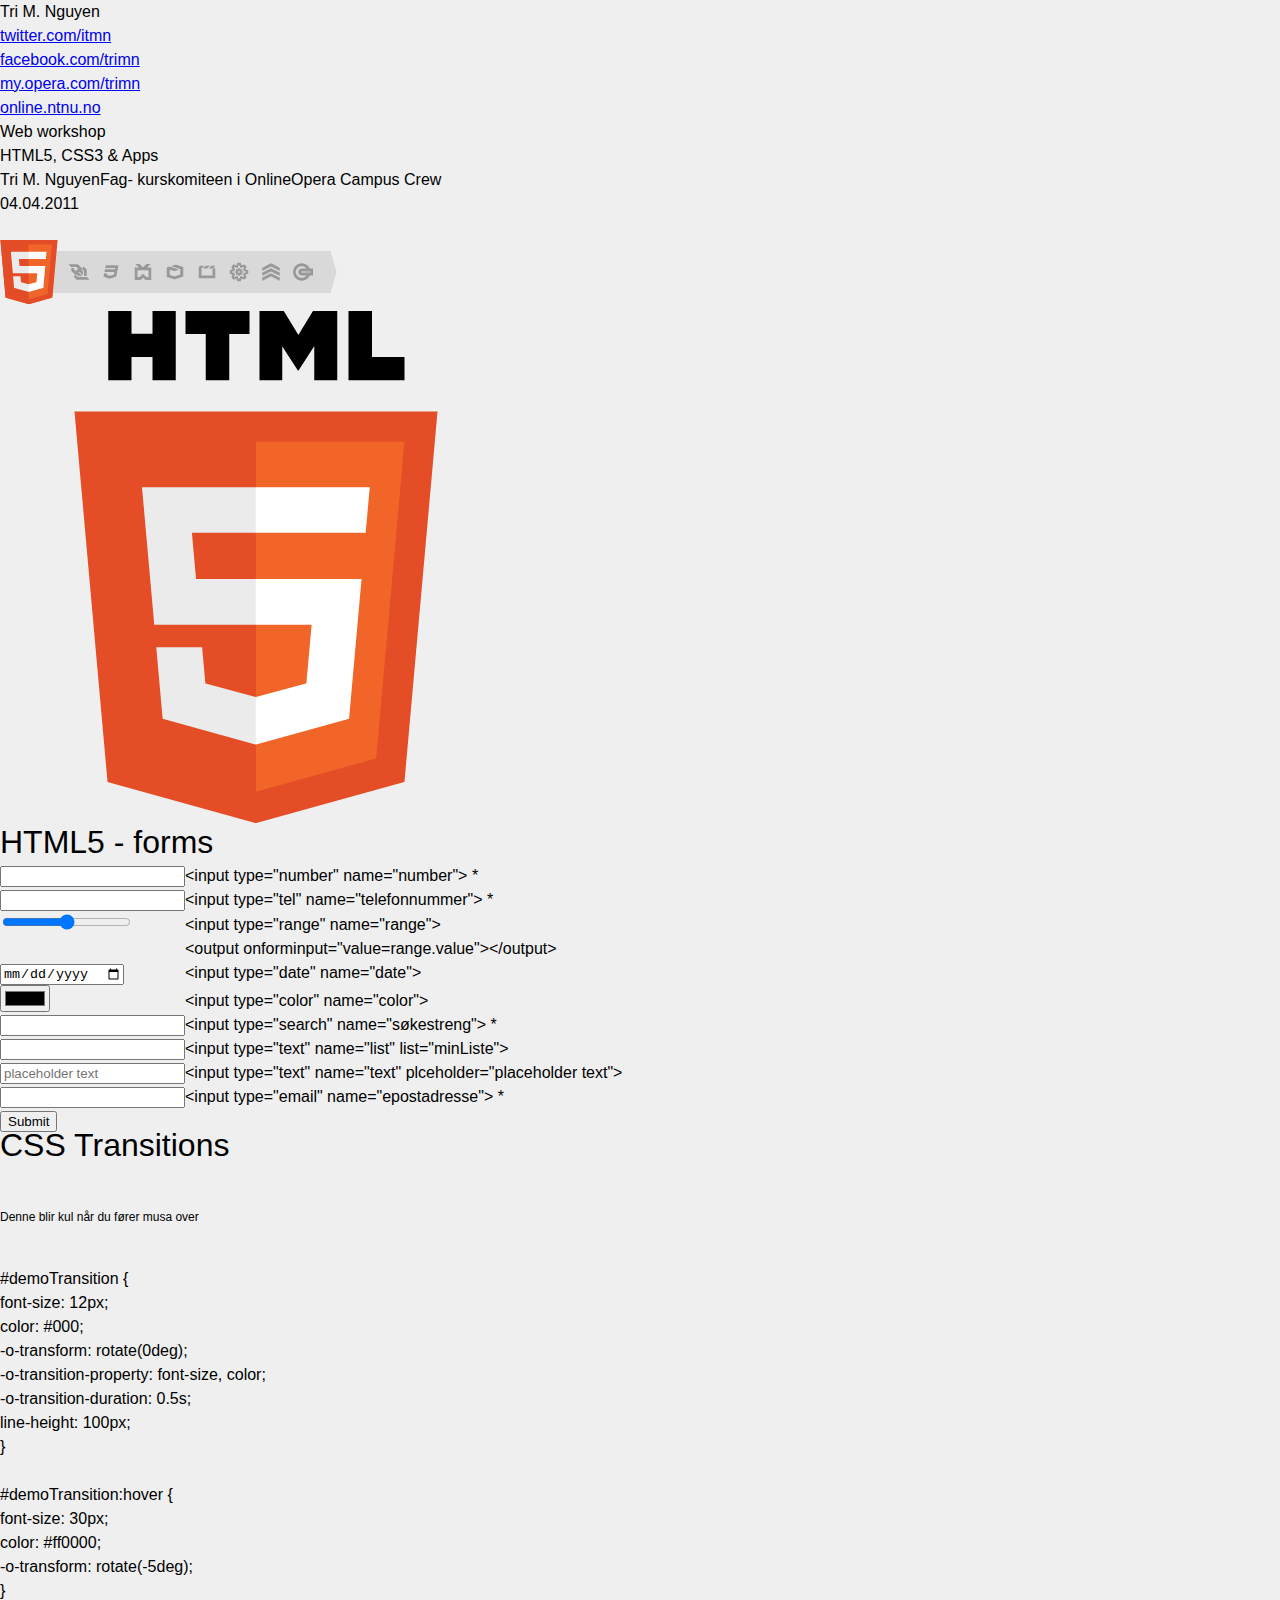
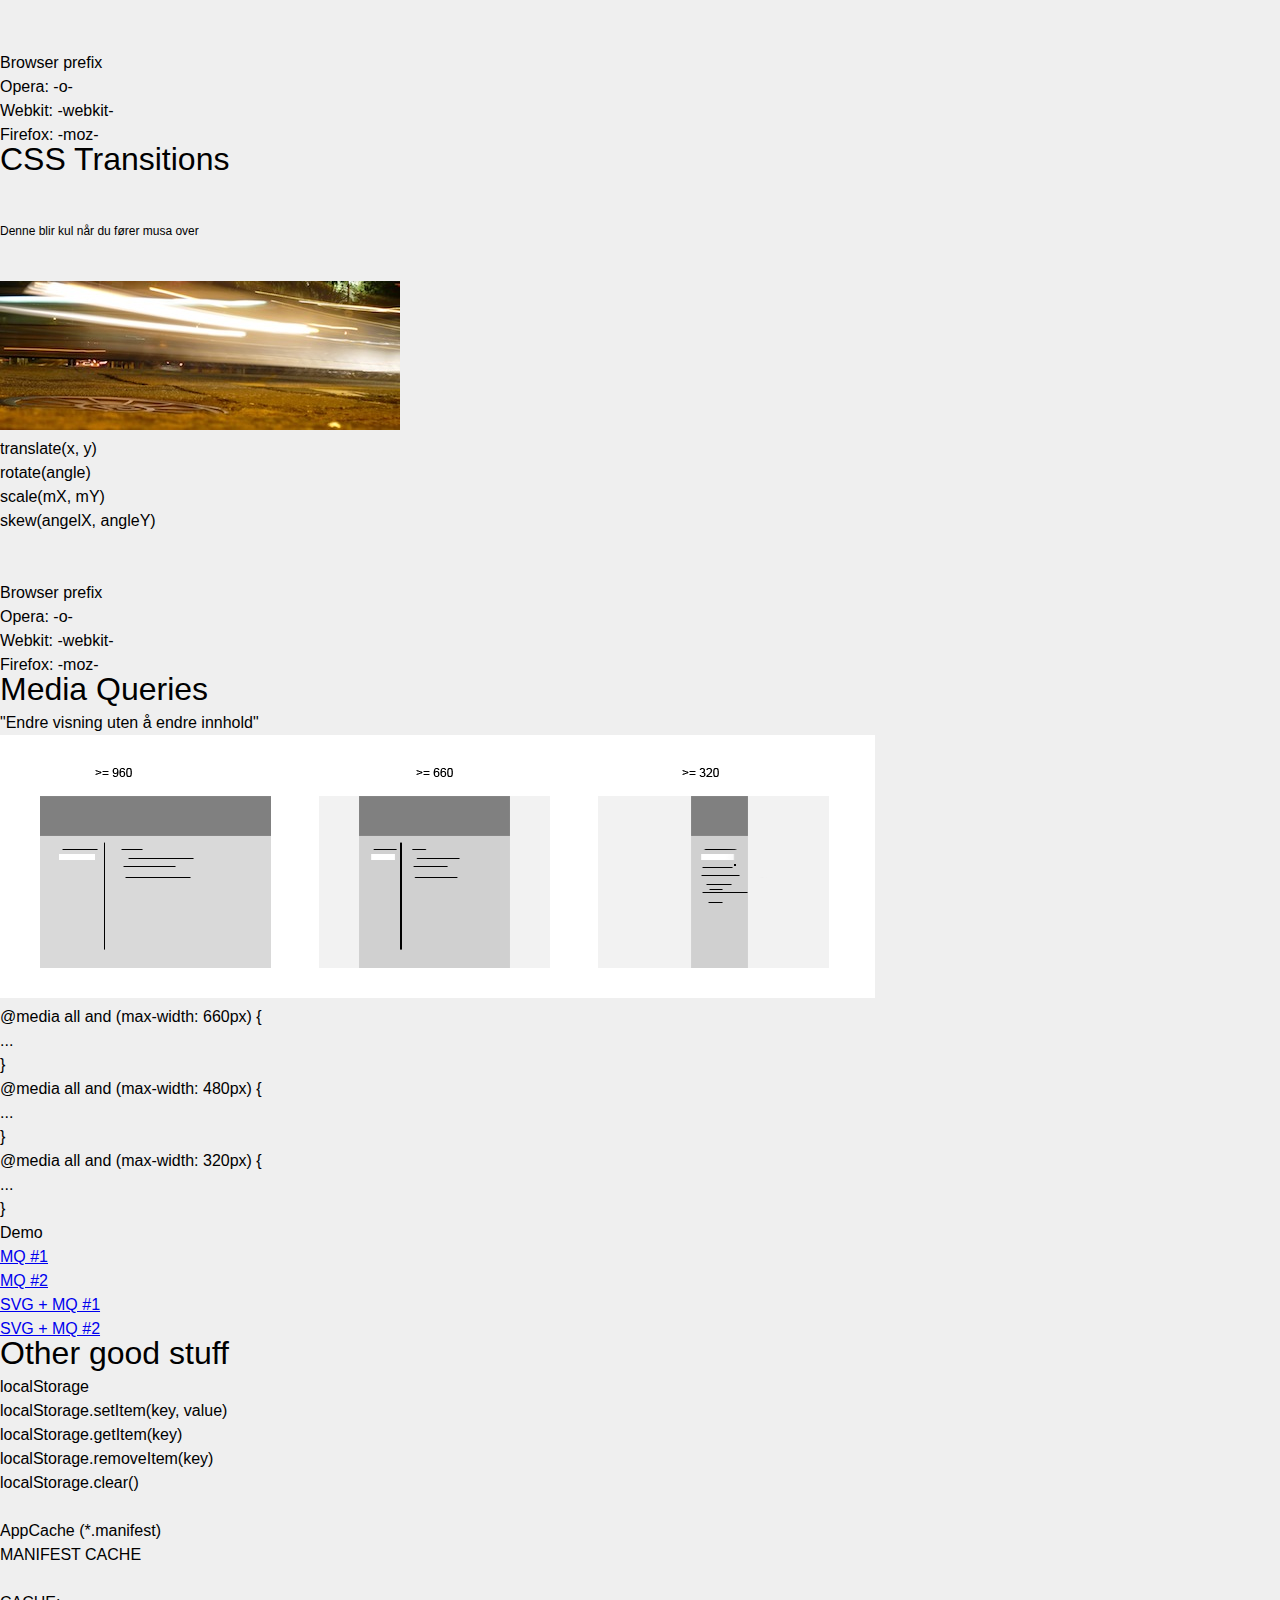
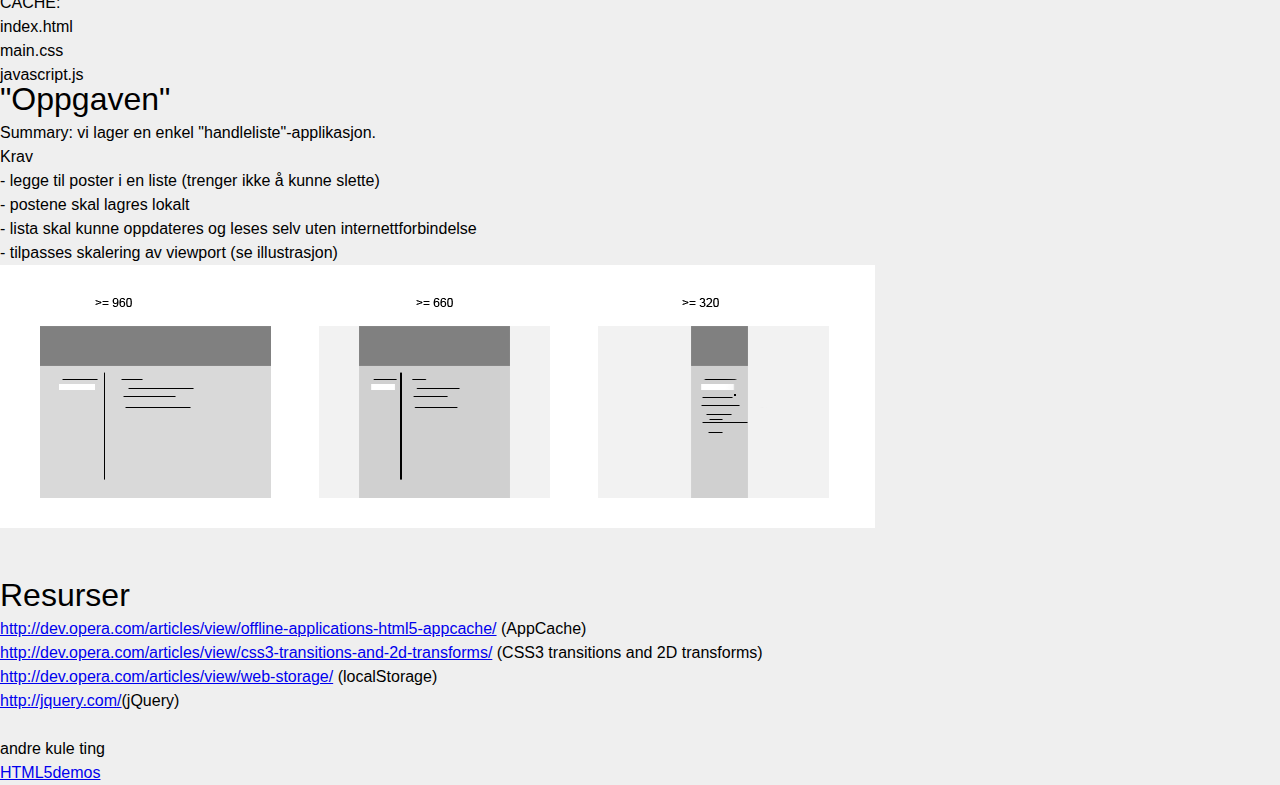
<file: presentation/index.html>
<!DOCTYPE html>
<html manifest="whatever.manifest">
	<head>
		<meta charset="utf-8">
		<title>Web Workshop with Tri M. Nguyen</title>
		<link rel="stylesheet" type="text/css" href="css/reset.css" media="all">
		<link rel="stylesheet" type="text/css" href="css/style.css" media="all">
		<link rel="stylesheet" type="text/css" href="css/main.css" media="projection">
		<link rel="stylesheet" type="text/css" href="css/info.css" media="all">
		<script src="js/jquery-1.5.1.min.js"></script>
		<script>
			$(window).ready(function() {
				
				$('td').click(function() {
						
					if ($(this).hasClass('formTel')) {
						$('#formTel').addClass('visible');
					}
					else if ($(this).hasClass('formNumber')) {
						$('#formNumber').addClass('visible');
					}
					else if ($(this).hasClass('formSearch')) {
						$('#formSearch').addClass('visible');
					}
					else if ($(this).hasClass('formEmail')) {
						$('#formEmail').addClass('visible');
					}
					
				});
				
				$('.close').click(function() {
					$(this).parent().removeClass('visible')
				});
				
			});
		</script>
	</head>
	<body>
		<div id="frame">
			
			<div id="lowerFrame">
				<div id="lowerFrameContent">
					<h4>Tri M. Nguyen</h4>
					<div id="lowerFrameRightContent">
						<ul>
							<li><a href="http://twitter.com/itmn/">twitter.com/itmn</a></li>
							<li><a href="http://facebook.com/trimn/">facebook.com/trimn</a></li>
							<li><a href="http://folk.ntnu.no/triminh/">my.opera.com/trimn</a></li>
							<li><a href="http://online.ntnu.no/" class="promote">online.ntnu.no</a></li>
						</ul>
					</div>
				</div>
			</div>
		</div>
		
		<div class="slide">
			<div class="slideContent">
				<div id="titlePage">
					<div id="titlePageContent">
						<h1>Web workshop</h1>
						<h2>HTML5, CSS3 &amp; Apps</h2>
						<div id="presentation_description">
							<p id="author">
								Tri M. Nguyen<span>Fag- kurskomiteen i Online</span><span>Opera Campus Crew</span>
							</p>
							<p id="date">04.04.2011</p>
							<p>&nbsp;</p>
							
							<p>
								<img src="images/badge_html5.png" alt="HTML5 badge">
							</p>
						</div>
					</div>
				</div>
			</div>
		</div>
		
		<div class="slide">
			<div class="slideContent">
				<p><img id="logo_html5" src="images/logo_html5.png" alt="HTML5 logo"></p>
			</div>
		</div>
		

		
		<div class="slide">
			<div class="slideContent">
				<h3>HTML5 - forms</h3>
				<form method="POST" action="index.html">
					<table>
						<tr>
							<td class="col1"><input type="number" name="number"></td>
							<td class="formNumber">&lt;input type=&quot;number&quot; name=&quot;number&quot;&gt; *</td>
						</tr>
						<tr>
							<td class="col1"><input type="tel" name="tel"></td>
							<td class="formTel">&lt;input type=&quot;tel&quot; name=&quot;telefonnummer&quot;&gt; *</td>
						</tr>
						<tr>
							<td class="col1">
								<input type="range" name="range">
								<output onforminput="value=range.value"></output>
							</td>
							<td>
								&lt;input type=&quot;range&quot; name=&quot;range&quot;&gt;<br>
								&lt;output onforminput=&quot;value=range.value&quot;&gt;&lt;/output&gt;
							</td>
						</tr>
						<tr>
							<td class="col1"><input type="date" name="date"></td>
							<td>&lt;input type=&quot;date&quot; name=&quot;date&quot;&gt;</td>
						</tr>
						<tr>
							<td class="col1"><input type="color" name="color"></td>
							<td>&lt;input type=&quot;color&quot; name=&quot;color&quot;&gt;</td>
						</tr>
						<tr> 
							<td class="col1"><input type="search" name="search"></td>
							<td class="formSearch">&lt;input type=&quot;search&quot; name=&quot;søkestreng&quot;&gt; *</td>
						</tr>
						<tr>
							<td class="col1">
								<input type="text" list="minListe" name="list">
								<datalist id="minListe">
									<option label="Mr" value="Mister">
									<option label="Mrs" value="Mistress">
									<option label="Ms" value="Miss">
								</datalist>
							</td>
							<td>&lt;input type=&quot;text&quot; name=&quot;list&quot; list=&quot;minListe&quot;&gt;</td>
						</tr>
						<tr>
							<td class="col1"><input type="text" name="text" placeholder="placeholder text" required></td>
							<td>&lt;input type=&quot;text&quot; name=&quot;text&quot; plceholder=&quot;placeholder text&quot;&gt;</td>
						</tr>
						<tr>
							<td class="col1">
								
								<input type="email" name="email" autocomplete="off" pattern="[\w]+@[\w]+\.[\w]+">
								
								
								</td>
							<td class="formEmail">&lt;input type=&quot;email&quot; name=&quot;epostadresse&quot;&gt; *</td>
						</tr>
					</table>
					<input type="submit">
				</form>
			</div>
		</div>
		
		
		<div class="slide">
			<div class="slideContent">
				<h3>CSS Transitions</h3>
				<p>
					
					<style>
					#demoTransition {
						font-size: 12px;
						color: #000;
						
						-o-transform: rotate(0deg);
						-o-transition-property: font-size, color;
						-o-transition-duration: 0.5s;
						
						line-height: 100px;
					}
					#demoTransition:hover {
						font-size: 30px;
						color: #ff0000;
						-o-transform: rotate(-5deg);

					}
					</style>
					
					
					<span id="demoTransition">
						
						Denne blir kul når du fører musa over
						
					</span>
					
					<p>
						#demoTransition {<br>
							font-size: 12px;<br>
							color: #000;<br>
							-o-transform: rotate(0deg);<br>
							-o-transition-property: font-size, color;<br>

							-o-transition-duration: 0.5s;<br>
							line-height: 100px;<br>
						}<br><br>
						#demoTransition:hover {<br>
							font-size: 30px;<br>
							color: #ff0000;<br>
							-o-transform: rotate(-5deg);<br>
						}<br>
					</p>
					
					<p>&nbsp;</p><p>&nbsp;</p>
					<p><strong>Browser prefix</strong></p>
					<ul>
						<li>Opera: -o-</li>
						<li>Webkit: -webkit-</li>
						<li>Firefox: -moz-</li>
					</ul>
				</p>
			</div>
		</div>
		
		
		<div class="slide">
			<div class="slideContent">
				<h3>CSS Transitions</h3>
				<p>
					
					<style>
					#demoTransition2 {
						font-size: 12px;
						color: #000;
						-o-transform: translate(0, 0);
						-o-transition-duration: 0.5s;
						line-height: 100px;
					}
					#demoTransition2:hover {
						-o-transform: translate(150px, 11px);
						
					}
					
					#demoTransition3 {
						font-size: 12px;
						color: #000;
						-o-transform: skew(0, 0);
						-o-transition-duration: 0.5s;
						line-height: 100px;
					}
					#demoTransition3:hover {
						-o-transform: skew(40deg, 30deg);
						
					}
					</style>
					
					<p>
					<span id="demoTransition2">
						
						Denne blir kul når du fører musa over
						
					</span>
					</p>
					<p>
					<img src="images/skewDemo.jpg" id="demoTransition3">
					</p>
					<ul>
						<li>translate(x, y)</li>
						<li>rotate(angle)</li>
						<li>scale(mX, mY)</li>
						<li>skew(angelX, angleY)</li>
					</ul>

					<p>&nbsp;</p><p>&nbsp;</p>
					<p><strong>Browser prefix</strong></p>
					<ul>
						<li>Opera: -o-</li>
						<li>Webkit: -webkit-</li>
						<li>Firefox: -moz-</li>
					</ul>
				</p>
			</div>
		</div>
		
		<div class="slide">
			<div class="slideContent">
				<h3>Media Queries</h3>
				<p>"Endre visning uten å endre innhold"</p>
				<p><img src="images/spec.png"></p>
				<p>
					@media all and (max-width: 660px) {<br>
						...<br>
					}
				</p>
				<p>
					@media all and (max-width: 480px) {<br>
						...<br>
					}
				</p>
					@media all and (max-width: 320px) {<br>
						...<br>
					}
				</p>
				<p><strong>Demo</strong></p>
				<ul>
					<li><a href="http://people.opera.com/danield/css3/vangogh/">MQ #1</a></li>
					<li><a href="http://people.opera.com/brucel/demo/background-size.html">MQ #2</a></li>
					<li><a href="http://people.opera.com/andreasb/demos/demos_svgopen2009/svgscalebasic.html">SVG + MQ #1</a></li>
					<li><a href="http://people.opera.com/andreasb/demos/demos_svgopen2009/svgscalelogo.html">SVG + MQ #2</a></li>
				</ul>
			</div>
		</div>
		
		
		
		<div class="slide">
			<div class="slideContent">
				<h3>Other good stuff</h3>
				<ul>
					<li>localStorage<br>
						<ul>
							<li>localStorage.setItem(key, value)</li>
							<li>localStorage.getItem(key)</li>
							<li>localStorage.removeItem(key)</li>
							<li>localStorage.clear()</li>
						</ul>
					</li>
					<p>&nbsp;</p>
					<li>AppCache (*.manifest)<br>
						<ul>
							<li>MANIFEST CACHE<br><br>
									CACHE:<br>
									index.html<br>
									main.css<br>
									javascript.js
							</li>
						</ul>
					</li>
				</ul>
			</div>
		</div>


		<div class="slide">
			<div class="slideContent">
				<h3>"Oppgaven"</h3>
				<p><strong>Summary</strong>: vi lager en enkel "handleliste"-applikasjon.</p>
				<p>Krav</p>
				<p>- legge til poster i en liste (trenger ikke å kunne slette)<br>
					- postene skal lagres lokalt<br>
					- lista skal kunne oppdateres og leses selv uten internettforbindelse<br>
					- tilpasses skalering av viewport (se illustrasjon)
				</p>
				<p><img src="images/spec.png"></p>
				
				<p>&nbsp;</p><p>&nbsp;</p>
				
				<h3>Resurser</h3>
				<ul>
					<li><a href="http://dev.opera.com/articles/view/offline-applications-html5-appcache/">http://dev.opera.com/articles/view/offline-applications-html5-appcache/</a> (AppCache)</li>
					<li><a href="http://dev.opera.com/articles/view/css3-transitions-and-2d-transforms/">http://dev.opera.com/articles/view/css3-transitions-and-2d-transforms/</a> (CSS3 transitions and 2D transforms)</li>
					<li><a href="http://dev.opera.com/articles/view/web-storage/">http://dev.opera.com/articles/view/web-storage/</a> (localStorage)</li>
					<li><a href="http://jquery.com/">http://jquery.com/</a>(jQuery)</li>
				</ul>
				<p>&nbsp;</p>
				<p><strong>andre kule ting</strong></p>
				<ul>
					<li><a href="http://html5demos.com/">HTML5demos</a></li>
				</ul>
			</div>
		</div>
		
		
		
		
		
		

		<article class="slideInfo" id="formTel">
			<h1>Forms:tel</h1>
			<img src="images/formDemo/formTel.png">
			<div class="innerInfo">
				&lt;input type=&quot;tel&quot; name=&quot;telefonnummer&quot;&gt;
			</div>
			<span class="close">Lukk</span>
		</article>
		
		<article class="slideInfo" id="formNumber">
			<h1>Forms:number</h1>
			<img src="images/formDemo/formNumber.png">
			<div class="innerInfo">
				&lt;input type=&quot;number&quot; name=&quot;nummer&quot;&gt;
			</div>
			<span class="close">Lukk</span>
		</article>
		
		<article class="slideInfo" id="formSearch">
			<h1>Forms:search</h1>
			<img src="images/formDemo/formSearch.png">
			<div class="innerInfo">
				&lt;input type=&quot;search&quot; name=&quot;søkestreng&quot;&gt;
			</div>
			<span class="close">Lukk</span>
		</article>
		
		<article class="slideInfo" id="formEmail">
			<h1>Forms:email</h1>
			<img src="images/formDemo/formEmail.png">
			<div class="innerInfo">
				&lt;input type=&quot;email&quot; name=&quot;epostadresse&quot;&gt;
			</div>
			<span class="close">Lukk</span>
		</article>
		
		
	</body>
</html>
</file>
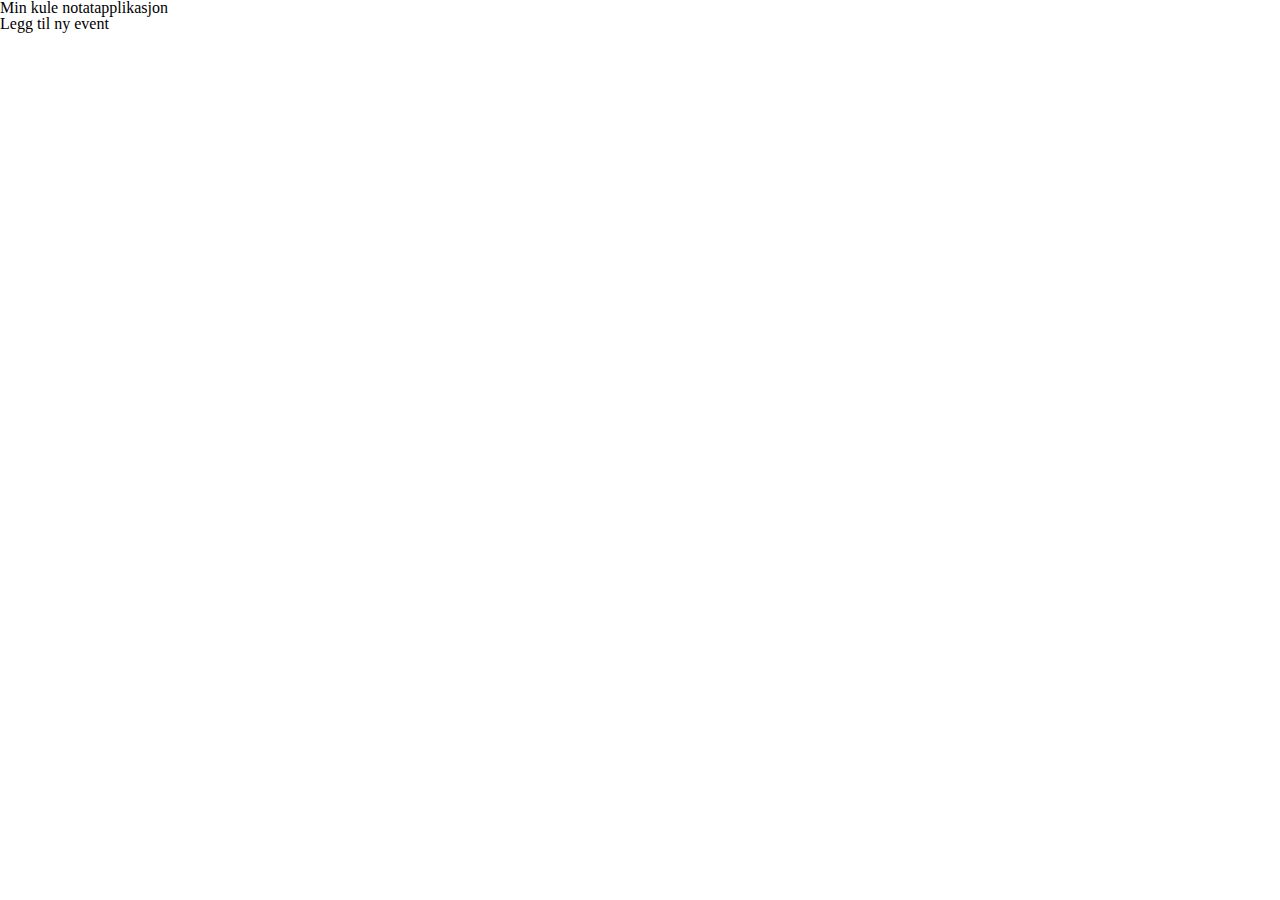
<file: code/Oppgave/index.html>
<!DOCTYPE html>
<html>
<head>
	<meta charset=utf-8>
	<title>Offline</title>
	<link rel="stylesheet" type="text/css" href="css/reset.css">
	<link rel="stylesheet" type="text/css" href="css/main.css">
	<script src="js/jquery-1.5.1.min.js"></script>
	<script>
		$(window).ready(function() {
		
			if (localStorage.getItem('kurs')) {
				$('#edit').html(localStorage.getItem('kurs'));
			}
			
			$('#edit').live('keyup', function() {
				localStorage.setItem('kurs', this.innerHTML);
			});
			
			
			$('#newEventBtn').click(function() {
				$('#newEventField').addClass('visible');
			});
			
			$('#newEventForm').submit(function() {
				$('#edit').append('<p>' + $('input[name=newEvent]').val() + '</p>');
				$('input[name=newEvent]').val('')
				localStorage.setItem('kurs', $('#edit').html());
				return false;
			});
		
		});
	</script>
</head>

<body>

	<h1>Min kule notatapplikasjon</h1>
	
	<span id="newEventBtn">Legg til ny event</span>
	
	<div id="newEventField">
		<form id="newEventForm">
			<input type="text" name="newEvent"><input type="submit" value="Lagre">
		</form>
	</div>
	
	

	
	<div id="edit" contenteditable="true">
		
	</div>

</body>

</html>
</file>
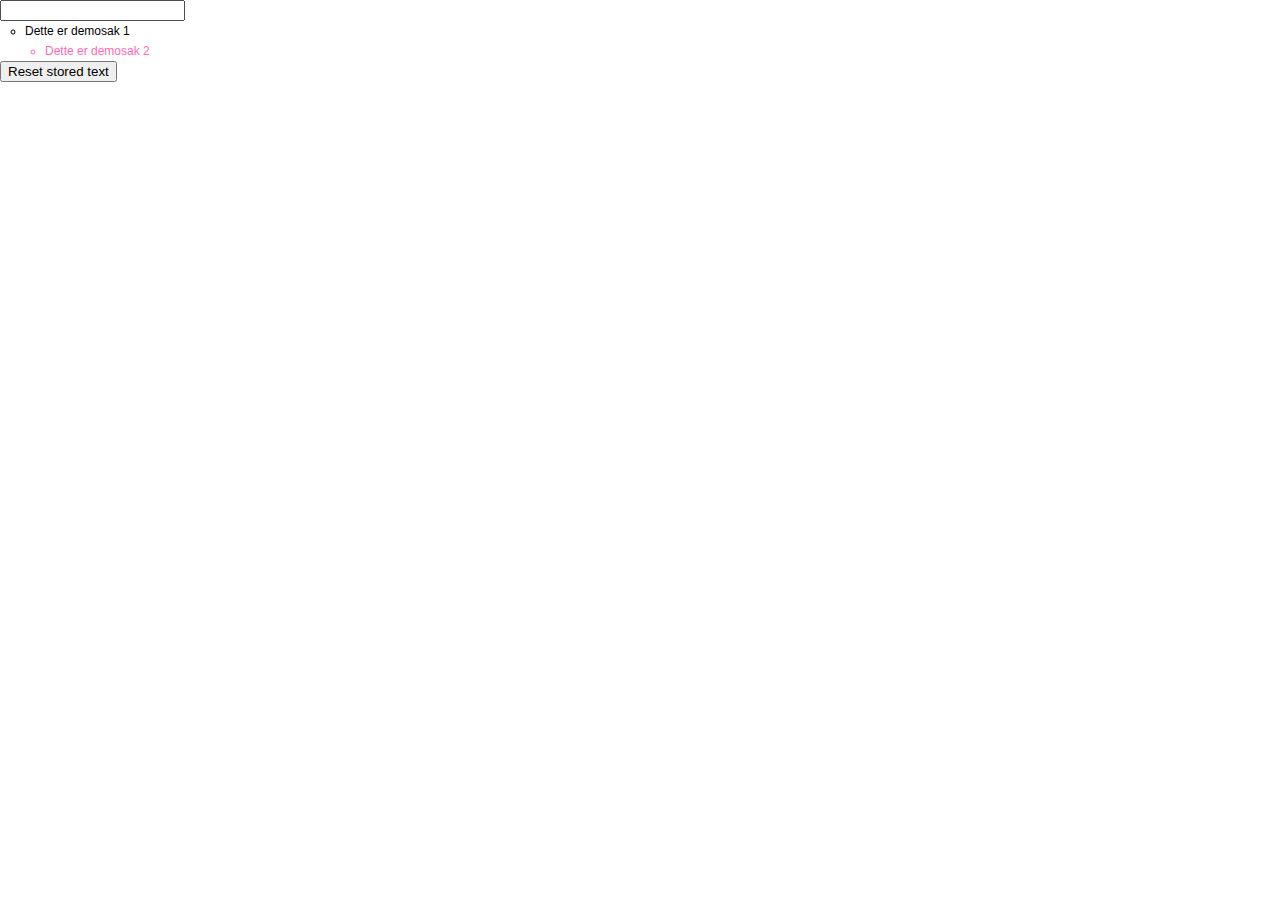
<file: code/ToDo/index.html>
﻿<!DOCTYPE html>
<html>

<head>
	<meta charset=utf-8>
	<title></title>
	
	<style>
		@import url(css/reset.css);
		
		body {
			font: 12px/20px arial, sans-serif;
		}
		ul li {
			list-style: circle;
			margin: 0 0 0 25px;
		}
		ul ul li {
			color: hotpink;
			margin: 0 0 0 45px;
		}
	</style>
	
	<script src="js/jquery-1.5.1.min.js"></script>
	
	<script>
	$(window).ready(function() {
		/*
		if (localStorage.getItem('demoEdit')) {
			$('#meh').html(localStorage.getItem('demoEdit'));
		}
		*/
		
		$('#meh').live('keyup', function(test) {
			// localStorage.setItem('demoEdit', this.innerHTML
			$('#test').append(test.keyCode + " - ");
		})
		
		
		// prevent line-break
		$('#editField').keypress(function(event) {
			if (event.keyCode == 13) {
				return event.which != 13;
			}
		});

		// store edited text
		if (localStorage.getItem('editField')) {
			$('#editField').html(localStorage.getItem('editField'));
		}

		$('#editField').live('keyup', function() {
			localStorage.setItem('editField', this.innerHTML);
		});
		
	})
	
	var test = function() {
		localStorage.removeItem('editField');
		$('#editField').html(localStorage.getItem('editField'));
	}
	</script>
	
</head>

<body>

	<header></header>
	
	<nav></nav>
	
	<input type="text" id="meh">
	<div id="test"></div>
	<div id="editField">
		<ul>
			<li contenteditable="true">Dette er demosak 1</li>
			<ul>
				<li contenteditable="true">Dette er demosak 2</li>
			</ul>
		</ul>
	</div>
	<input type="submit" value="Reset stored text" onclick="test()">
	<footer></footer>
</body>

</html>
</file>
<file: presentation/formDemo/formEmail.html>
<!DOCTYPE html>
<meta charset=utf-8>
<title>formNumber</title>
<meta name="viewport" content="width = device-width, user-scalable = no" />
<link rel="stylesheet" type="text/css" href="css/reset.css">
<link rel="stylesheet" type="text/css" href="css/main.css">

<section>
<h1>Form:Email</h1>

<form>
	<input type="email" name="email">
</form>
</section>
</file>
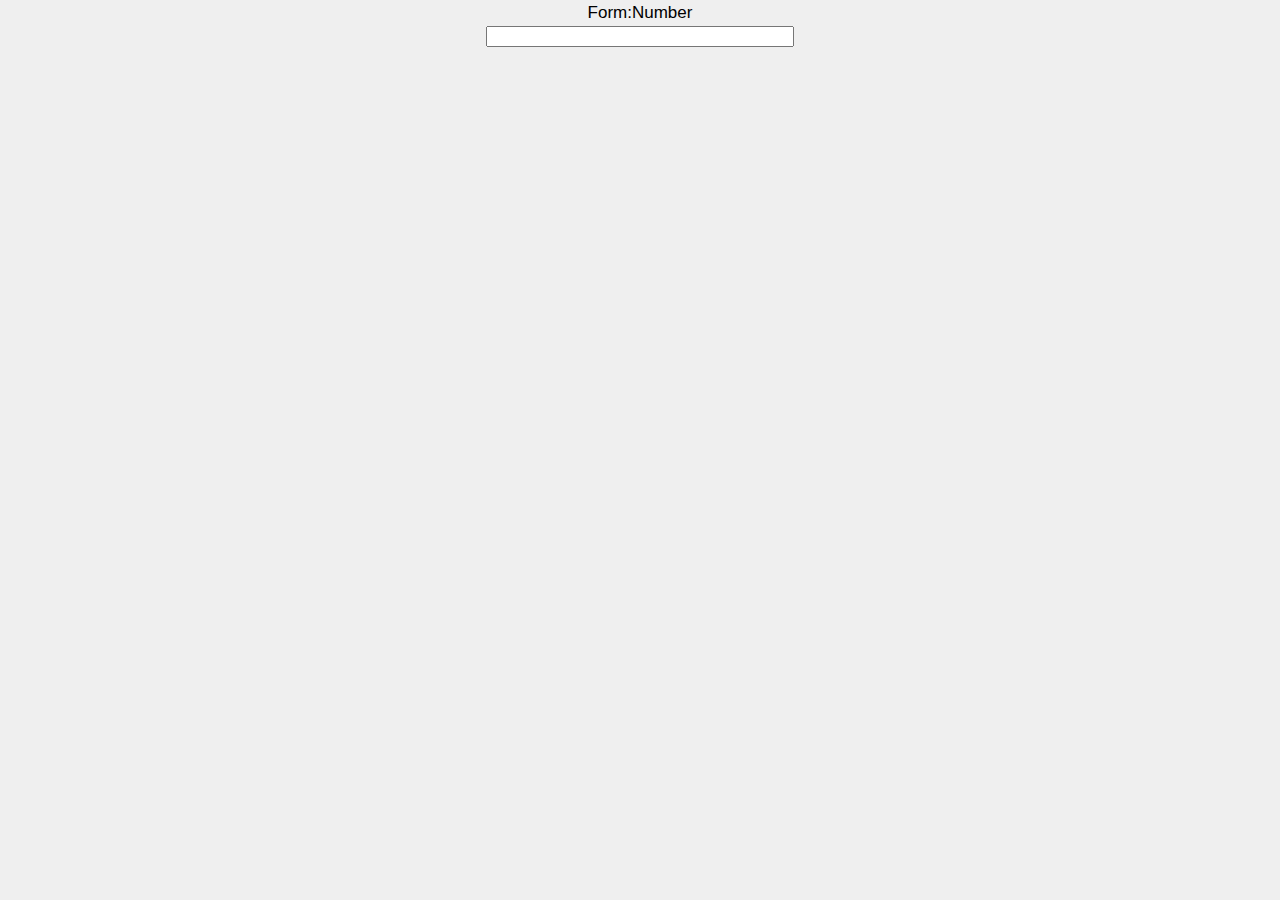
<file: presentation/formDemo/formNumber.html>
<!DOCTYPE html>
<meta charset=utf-8>
<title>formNumber</title>
<meta name="viewport" content="width = device-width, user-scalable = no" />
<link rel="stylesheet" type="text/css" href="css/reset.css">
<link rel="stylesheet" type="text/css" href="css/main.css">

<section>
<h1>Form:Number</h1>

<form>
	<input type="number" name="number">
</form>
</section>
</file>
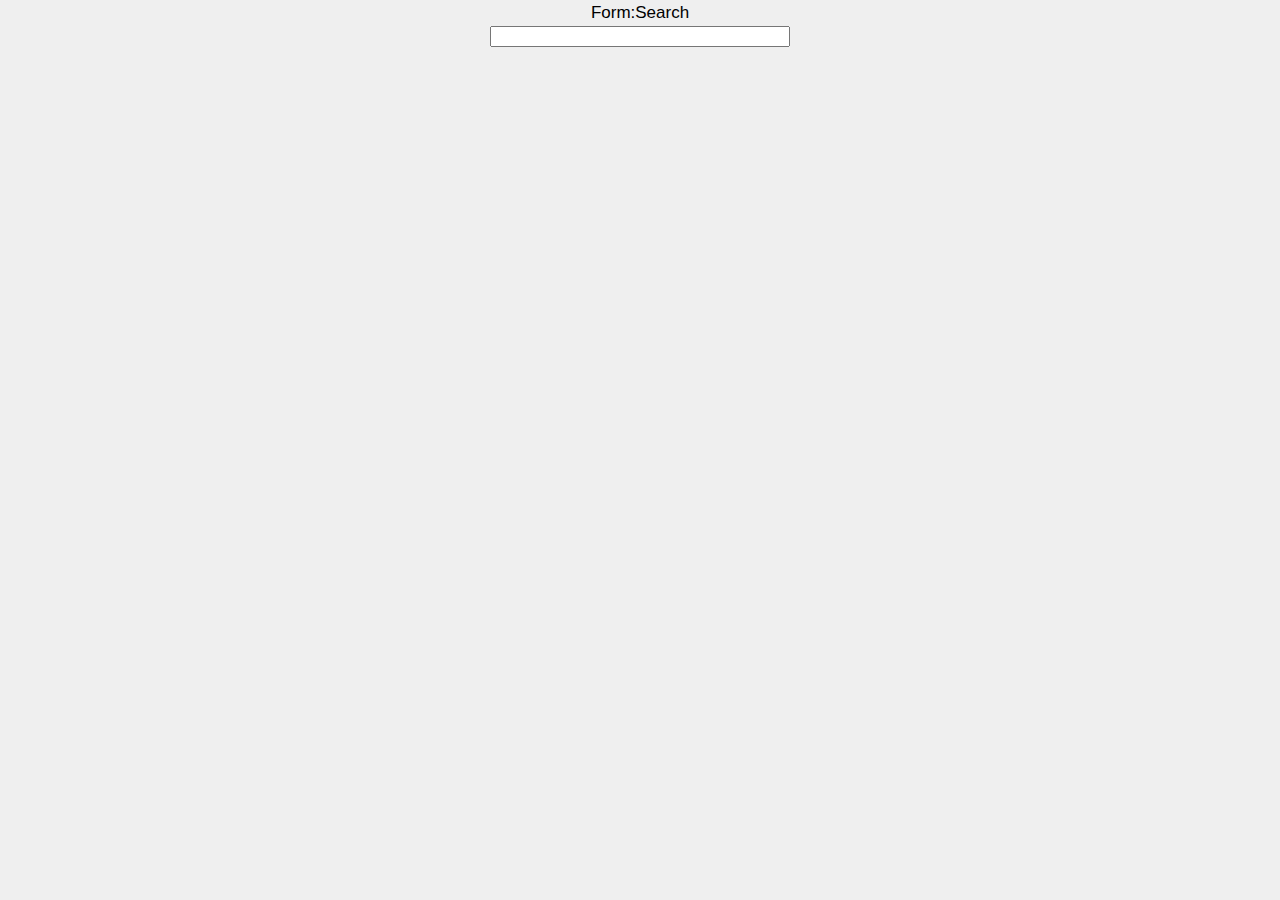
<file: presentation/formDemo/formSearch.html>
<!DOCTYPE html>
<meta charset=utf-8>
<title>formNumber</title>
<meta name="viewport" content="width = device-width, user-scalable = no" />
<link rel="stylesheet" type="text/css" href="css/reset.css">
<link rel="stylesheet" type="text/css" href="css/main.css">

<section>
<h1>Form:Search</h1>

<form>
	<input type="search" name="search">
</form>
</section>
</file>
<file: presentation/formDemo/formTel.html>
<!DOCTYPE html>
<meta charset=utf-8>
<title>formNumber</title>
<meta name="viewport" content="width = device-width, user-scalable = no" />
<link rel="stylesheet" type="text/css" href="css/reset.css">
<link rel="stylesheet" type="text/css" href="css/main.css">

<section>
<h1>Form:Tel</h1>

<form>
	<input type="tel" name="tel">
</form>
</section>
</file>
<file: presentation/css/style.css>
body {
	background: #efefef;
	font: 1em/1.5em Arial, Sans-serif;
	color: #000!important;
}


h3 {
	font-size: 2em;
	margin: 0 0 10px 0;
}
</file>
<file: presentation/css/main.css>
body, * {
	color: #000!important;
}
div.slide + div.slide {
	page-break-before: always;
}

div.slide {
	overflow: hidden;
}

div.slideContent {
	padding: 5%;
}

#frame + div.slide > div.slideContent {
}
#titlePage {
}
#titlePageContent {
	position: absolute;
	width: 100%;
	top: 40%;
	bottom: -60%;
}




#titlePageContent > h1 {
	font-size: 3.5em;
}
#titlePageContent > h2 {
	font-size: 1.3em;
	margin: .8em 0 0 0;
	color: #666;
}
#presentation_description {
	margin: 3em 0 0 0;
}
#presentation_description span {
	display: block;
	font-size: .8em;
	color: #888;
	line-height: 1.3em;
}

#presentation_description #date {
	margin: 2em 0 0 0;
	font-size: 0.8em;
}



#logo {
	z-index: 2;
	position: fixed;
	bottom: 5px;
	right: 5%;
	max-width: 20%;
	font-size: .7em;
	color: #000;
}

#logo img {
	width: 100%;
}
#logo_html5 {
	position: absolute;
	top: 20%;
	left: 30%;
}

#lowerFrame {
	z-index: 2;
	position: fixed;
	font-size: 13px;
	background: #aaa!important;
	bottom: 0;
	width: 100%;
	height: 60px;
	line-height: 60px;
	opacity: 0.4;
}
#lowerFrameContent {
	padding: 0 30px;
}
h4 {
	color: #FFF;
	font-size: 22px;
	display: inline;
}
#lowerFrameRightContent {
	float: right;
}

#lowerFrame ul li {
	float: left;
	padding: 0 0 0 20px;
}
#lowerFrame a {
	color: #222;
	text-decoration: none;
}
a.promote {
	padding: 0 0 0 30px;
	font-weight: bold;
	font-size: 16px;
}

input {
	width: 200px;
}
input[type=range] {
	width: 180px;
}

td.col1 {
	width: 150px;
	padding: 15px 150px 25px 0;
}

td.col1 + td {
	color: #aaa;
}



strong { font-weight: bold; }
ul ul {
	margin: 0 0 0 25px;
}
</file>
<file: presentation/css/info.css>
.slideInfo {
	background: #222;
	color: #FFF;
	width: 750px;
	height: 550px;
	padding: 25px;
	border-radius: 10px;
	font: 12px/18px arial;
	position: fixed;
	top: 50%;
	left: 50%;
	margin-top: -275px;
	margin-left: -375px;
	opacity: 0;
	box-shadow: 3px 3px 4px #888;
	border-width: 5px;
	border-style: solid;
	border-color: rgba(255, 255, 255, 0.1);
	
	-o-transform: scale(0, 0);
	-o-transition-delay: 0.25s;
	-o-transition-duration: 0.35s;
}

.slideInfo img {
	margin: 20px 30px 0 0;
	float: left;
}
.slideInfo .innerInfo {
	float: left;
	width: 440px;
	padding: 200px 0 0 0;
	font: 18px/22px arial, sans-serif;
}

.visible {
	opacity: 1;
	-o-transform: scale(1, 1);
}



.close {
	position: absolute;
	bottom: 20px;
	right: 35px;
	background: #efefef;
	border-radius: 5px;
	color: #444;
	padding: 2px 10px;
	font-family: arial;
	border: 1px solid #222;
	
}
.close:hover {
	background: #444;
	color: #FFF;
}

article h1 {
	font-size: 18px;
}
</file>
<file: code/Oppgave/css/main.css>
#newEventField {
	opacity: 0;
	background: #DDD;
	padding: 10px;
	-o-transform: scale(0, 0);
	-o-transition-delay: 0.25s;
	-o-transition-duration: 0.25s;
}

#newEventField.visible {
	opacity: 1;
	-o-transform: scale(1, 1);
	-o-transition-duration: 0.25;
}
</file>
<file: presentation/formDemo/css/main.css>
body {
	font: 12px/18px arial, sans-serif;
	background: #efefef;
	
}

section {
	text-align: center;
}

input {
	width: 300px;
}



h1 {
	font-size: 17px;
	padding: 4px 0;
}
</file>
